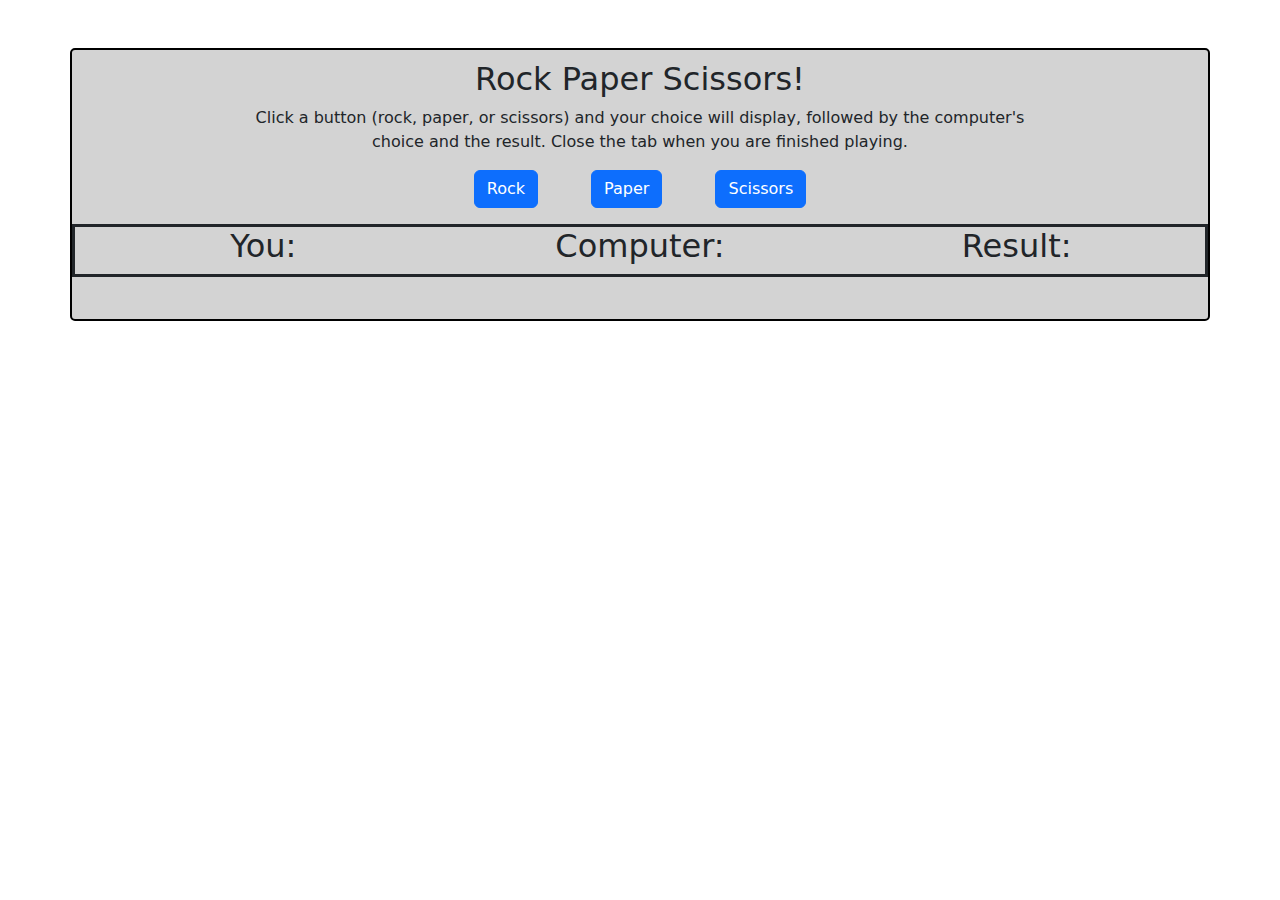
<file: rps.html>
<!DOCTYPE html>
<html lang="en">
<head>
  <title>Rock Paper Scissors Game</title>
  <meta charset="UTF-8">

  <link rel="stylesheet" href="css/rps.css">
  <meta name="viewport" content="width=device-width, initial-scale=1">
  <link href="https://cdn.jsdelivr.net/npm/bootstrap@5.1.3/dist/css/bootstrap.min.css" rel="stylesheet">
  <script src="https://cdn.jsdelivr.net/npm/bootstrap@5.1.3/dist/js/bootstrap.bundle.min.js"></script>
</head>
<body>
  <a class="btn btn-success" onclick="topFunction()" id="myBtn" title="Go to top">Back to Top</a>
  <div class="container mt-5">
    <h2>Rock Paper Scissors!</h2>
    <p>Click a button (rock, paper, or scissors) and your choice will display,
      followed by the computer's choice and the result. Close the tab when
      you are finished playing.</p>

    <div id="buttons">
        <button type="button" class="btn btn-primary" id="rock">Rock</button>
        <button type="button" class="btn btn-primary" id="paper">Paper</button>
        <button type="button" class="btn btn-primary" id="scissors">Scissors</button>
    </div>

    <div class="row">
      <div id="you" class="col-sm-4">
        <h2>You: <span id="user-choice"></span></h2>
      </div>
      <div id="comp"class="col-sm-4">
        <h2>Computer: <span id="computer-choice"></span></h2>
      </div>
      <div id="outcome" class="col-sm-4">
        <h2>Result: <span id="result"></span></h2>
      </div>
    </div>
  </div>
  <script src="js/rps.js" charset="UTF-8"></script>
</body>
</html>
</file>
<file: css/rps.css>
#myBtn {
  display: none;
  position: fixed;
  bottom: 20px;
  right: 30px;
  z-index: 99;
  font-size: 18px;
  border: none;
  outline: none;

  cursor: pointer;
  padding: 15px;
  border-radius: 4px;
}

.container {
  background-color: lightgray;
  text-align: center;
  border: 2px solid black;
  padding: 10px;
  border-radius: 5px;
}
p {

  margin: 0 auto;
  width: 70%;
}
#buttons {
  margin-bottom: 1em;
}
#rock,#paper {
  margin-right: 3em;
}
.row {
  margin-bottom: 2em;
  border-style: solid;
}
#you {
}
#comp {
}
#outcome {
}
img {
  width: 300px;
  height: 200px;
  margin: 10px 0;
}
div {

}
</file>
